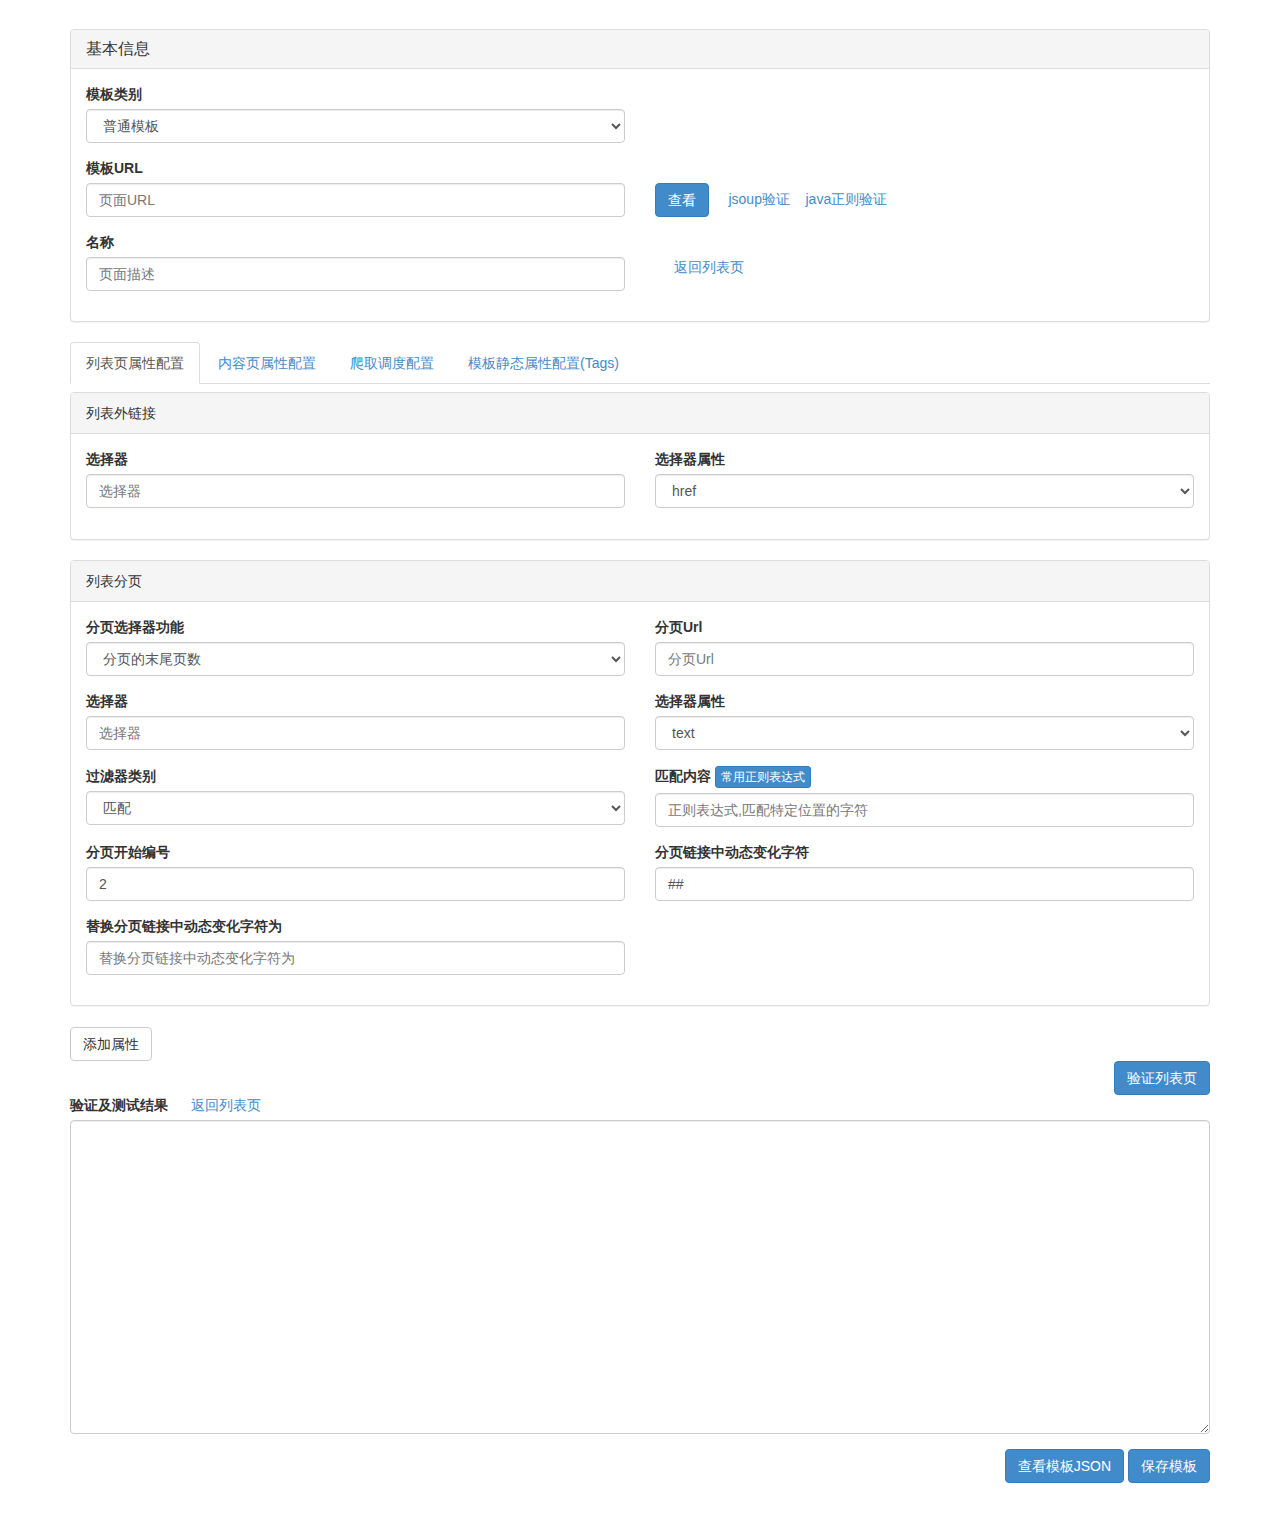
<file: src/main/webapp/pages/template-main.html>
<!DOCTYPE html>
<html>
<head>
    <meta charset="UTF-8">
    <link rel="stylesheet" href="../css/bootstrap.css" type="text/css"/>
    <link rel="stylesheet" href="../css/main.css" type="text/css"/>
    <script src="../js/jQuery.js" type="text/javascript"></script>
    <script src="../js/bootstrap.min.js" type="text/javascript"></script>
    <script src="../js/knockout.js" type="text/javascript"></script>
    <script src="../js/template-main.js" type="text/javascript"></script>
    <title>配置模板</title>
</head>
<body>

<!--常用信息的帮助页面-->
<div class="modal fade bs-example-modal-lg" id="modal-contentHelp" tabindex="-1" role="dialog"
     aria-labelledby="modalContentHelpTitle"
     aria-hidden="true">
    <div class="modal-dialog modal-lg">
        <div class="modal-content">
            <div class="modal-header">
                <button type="button" class="close" data-dismiss="modal"><span aria-hidden="true">&times;</span><span class="sr-only">Close</span></button>
                <h4 class="modal-title" id="modalContentHelpTitle">常用正则表达式</h4>
            </div>
            <div class="modal-body" id="modal-contentHelp-body">
                <!--时间过滤器帮助-->
                <div class="row">
                    <div class="col-md-12">
                        <div class="panel panel-primary">
                            <div class="panel-heading">
                                <mark>时间过滤器</mark>
                                常用表达式
                            </div>
                            <div class="panel-body">
                                <dl class="dl-horizontal">
                                    <dt>年月日时分秒</dt>
                                    <dd>
                                        (20\d{2}[-|/|年](?:0?[1-9]|1[012])[-|/|月](?:0?[1-9]|[12][0-9]|3[01])日?\s+\d{1,2}:\d{1,2}:\d{1,2})
                                    </dd>
                                    <dt>年月日时分</dt>
                                    <dd>
                                        (20\d{2}[-|/|年](?:0?[1-9]|1[012])[-|/|月](?:0?[1-9]|[12][0-9]|3[01])日?\s+\d{1,2}:\d{1,2})
                                    </dd>
                                    <dt> 年月日</dt>
                                    <dd>(20\d{2}[-|/|年](?:0?[1-9]|1[012])[-|/|月](?:0?[1-9]|[12][0-9]|3[01])日?)</dd>
                                </dl>
                            </div>
                        </div>
                    </div>
                </div>
                <!--时间格式化器帮助-->
                <div class="row">
                    <div class="col-md-12">
                        <div class="panel panel-primary">
                            <div class="panel-heading">
                                <mark>时间格式化器</mark>
                                常用表达式
                            </div>
                            <div class="panel-body">
                                <dl class="dl-horizontal">
                                    <dt>年-月-日</dt>
                                    <dd>yyyy-MM-dd</dd>
                                    <dt>年-月-日 时:分</dt>
                                    <dd>yyyy-MM-dd HH:mm</dd>
                                    <dt>年-月-日 时:分:秒</dt>
                                    <dd>yyyy-MM-dd HH:mm:ss</dd>
                                </dl>
                            </div>
                        </div>
                    </div>
                </div>
                <!--列表分页过滤器-->
                <div class="row">
                    <div class="col-md-12">
                        <div class="panel panel-primary">
                            <div class="panel-heading">
                                <mark>列表分页过滤器</mark>
                                常用表达式
                            </div>
                            <div class="panel-body">
                                <dl class="dl-horizontal">
                                    <dt>分页末尾页数</dt>
                                    <dd>\d+</dd>
                                    <dd>/(\d+)页</dd>
                                    <dd>共(\d+)页</dd>
                                </dl>
                            </div>
                        </div>
                    </div>
                </div>
            </div>
            <div class="modal-footer">
                <button type="button" class="btn btn-default" data-dismiss="modal">Close</button>
            </div>
        </div>
    </div>
</div>

<!--显示html内容-->
<div class="modal fade bs-example-modal-lg" id="modal-viewHtml" tabindex="-1" role="dialog"
     aria-labelledby="modalHtmlTitle"
     aria-hidden="true">
    <div class="modal-dialog modal-lg">
        <div class="modal-content">
            <div class="modal-header">
                <button type="button" class="close" data-dismiss="modal"><span aria-hidden="true">&times;</span><span
                        class="sr-only">Close</span></button>
                <h4 class="modal-title" id="modalHtmlTitle">html内容</h4>
            </div>
            <div class="modal-body" id="modal-viewHtml-body">
                <div class="text-center">
                    <img src="../image/load.gif">
                </div>
            </div>
            <div class="modal-footer">
                <button type="button" class="btn btn-default" data-dismiss="modal">Close</button>
            </div>
        </div>
    </div>
</div>

<!--显示错误信息-->
<div class="modal fade bs-example-modal-lg" id="modal_showErrorMessage" tabindex="-1" role="dialog"
     aria-labelledby="modal_showErrorTitle" aria-hidden="true">
    <div class="modal-dialog modal-lg">
        <div class="modal-content">
            <div class="modal-header">
                <button type="button" class="close" data-dismiss="modal"><span aria-hidden="true">&times;</span><span
                        class="sr-only">Close</span></button>
                <h4 class="modal-title" id="modal_showErrorTitle">错误信息</h4>
            </div>
            <div class="modal-body">
                <div id="modal_body_showError"></div>
            </div>
            <div class="modal-footer">
                <button type="button" class="btn btn-default" data-dismiss="modal">确定</button>
            </div>
        </div>
    </div>
</div>

<div class="container">

    <!--标题-->
    <div class="row">
        <div class="col-md-12">
            <h3 class="text-center" id="title_config"></h3>
        </div>
    </div>

    <!--和搜索引擎相关按钮-->
    <div class="row">
        <div class="col-md-12">
            <button type="button" data-bind="click: bulkSearchTemplates, visible: showSearchTemplateBtn"
                    class="btn btn-primary">由关键字批量生成模板及增量模板
            </button>
        </div>
    </div>

    <!--基本属性-->
    <div class="row addRowTopMargin" data-bind="with: basicInfoViewModel">
        <div class="col-md-12">
            <div class="panel panel-default">
                <div class="panel-heading">
                    <h3 class="panel-title">基本信息</h3>
                </div>
                <div class="panel-body">
                    <div class="row">
                        <div class="col-md-12">
                            <div class="form-group">
                                <div class="row">
                                    <div class="col-md-12">
                                        <label>模板类别</label>
                                    </div>
                                    <div class="col-md-6">
                                        <select class="form-control"
                                                data-bind="options: templateTypes, value:templateTypesSelected"></select>
                                    </div>
                                    <div class="col-md-6"></div>
                                </div>
                            </div>
                        </div>
                        <div class="col-md-12">
                            <div class="form-group">
                                <div class="row">
                                    <div class="col-md-12">
                                        <label for="txt_url">模板URL</label>
                                    </div>
                                    <div class="col-md-6">
                                        <input type="text" class="form-control" data-bind="value: url" id="txt_url"
                                               placeholder="页面URL">
                                    </div>
                                    <div class="col-md-6">
                                        <button type="button" data-bind="click: viewHtmlContent"
                                                class="btn btn-primary">查看
                                        </button>
                                        &nbsp;&nbsp;&nbsp;&nbsp;<a href="http://try.jsoup.org/">jsoup验证</a>&nbsp;&nbsp;&nbsp;&nbsp;<a
                                            href="http://www.regexworld.com/">java正则验证</a>
                                    </div>
                                </div>
                            </div>
                        </div>
                        <div class="col-md-12" data-bind="visible: showSearchTemplateElement">
                            <div class="form-group">
                                <div class="row">
                                    <div class="col-md-6">
                                        <label>模板URL查询关键字</label>
                                        <input type="text" data-bind="value: currentString" class="form-control"
                                               placeholder="模板URL动态变化内容">
                                    </div>
                                    <div class="col-md-6"></div>
                                </div>
                            </div>
                        </div>
                        <div class="col-md-12">
                            <div class="form-group">
                                <div class="row">
                                    <div class="col-md-12">
                                        <label for="txt_webName">名称</label>
                                    </div>
                                    <div class="col-md-6">
                                        <input type="text" data-bind="value: name" class="form-control" id="txt_webName"
                                               placeholder="页面描述">
                                    </div>
                                    <div class="col-md-6">
                                        &nbsp;&nbsp;&nbsp;&nbsp;
                                        <a href="../index.html">返回列表页</a>
                                    </div>
                                </div>
                            </div>
                        </div>
                    </div>
                </div>
            </div>
        </div>
    </div>

    <!--tab菜单-->
    <div class="row">
        <div class="col-md-12">
            <div role="tabpanel">
                <!-- Nav tabs --> <!--nav nav-tabs nav-stacked-->
                <ul class="nav nav-tabs" role="tablist">
                    <li role="presentation" class="active">
                        <a href="#list_tab" aria-controls="list_tab" role="tab" data-toggle="tab">列表页属性配置</a>
                    </li>
                    <li role="presentation">
                        <a href="#news_tab" aria-controls="news_tab" role="tab" data-toggle="tab">内容页属性配置</a>
                    </li>
                    <li role="presentation">
                        <a href="#schedule_tab" aria-controls="schedule_tab" role="tab" data-toggle="tab">爬取调度配置</a>
                    </li>
                    <li role="presentation">
                        <a href="#templateTag_tab" aria-controls="templateTag_tab" role="tab" data-toggle="tab">模板静态属性配置(Tags)</a>
                    </li>
                </ul>

                <!-- Tab panes -->
                <div class="tab-content">
                    <div role="tabpanel" class="tab-pane active" id="list_tab"></div>
                    <div role="tabpanel" class="tab-pane" id="news_tab"></div>
                    <div role="tabpanel" class="tab-pane" id="schedule_tab"></div>
                    <div role="tabpanel" class="tab-pane" id="templateTag_tab"></div>
                </div>
            </div>
        </div>
    </div>

    <div class="row">
        <div class="col-md-12">
            <!--内容页和列表页主体-->
            <div class="row">
                <!--验证结果-->
                <div class="col-md-12">
                    <div class="form-group">
                        <label id="lbl_result_title">验证及测试结果</label>
                        &nbsp;&nbsp;&nbsp;&nbsp;
                        <a href="../index.html">返回列表页</a>
                        &nbsp;&nbsp;&nbsp;&nbsp;
                        <button id="btn_showErrorMessage" data-target="#modal_showErrorMessage" data-toggle="modal" class="btn btn-warning btn-xs" style="display: none">错误信息格式化显示</button>
                        <div id="test_validate_result">
                            <textarea id="txt_testResult" class="form-control" rows="15"></textarea>
                        </div>
                    </div>
                </div>

                <!--保存测试按钮-->
                <div class="col-md-12">
                    <div class="row text-right">
                        <div class="col-md-12">
                            <!--<button type="button" data-bind="click: saveToLocalFile" class="btn btn-primary">保存到文件</button>-->
                            <button type="button" data-bind="click: templateTest" class="btn btn-primary">查看模板JSON</button>
                            <!--<button type="button" data-bind="click: saveIncreaseTemplate" class="btn btn-primary">保存增量模板</button>-->
                            <button type="button" data-bind="click: saveTemplate" class="btn btn-primary">保存模板</button>
                        </div>
                    </div>
                </div>

            </div>
        </div>
    </div>

    <!--分割符-->
    <div class="row" style="height: 30px;">
        <div class="col-md-12"></div>
    </div>
</div>
</body>
</html>
</file>
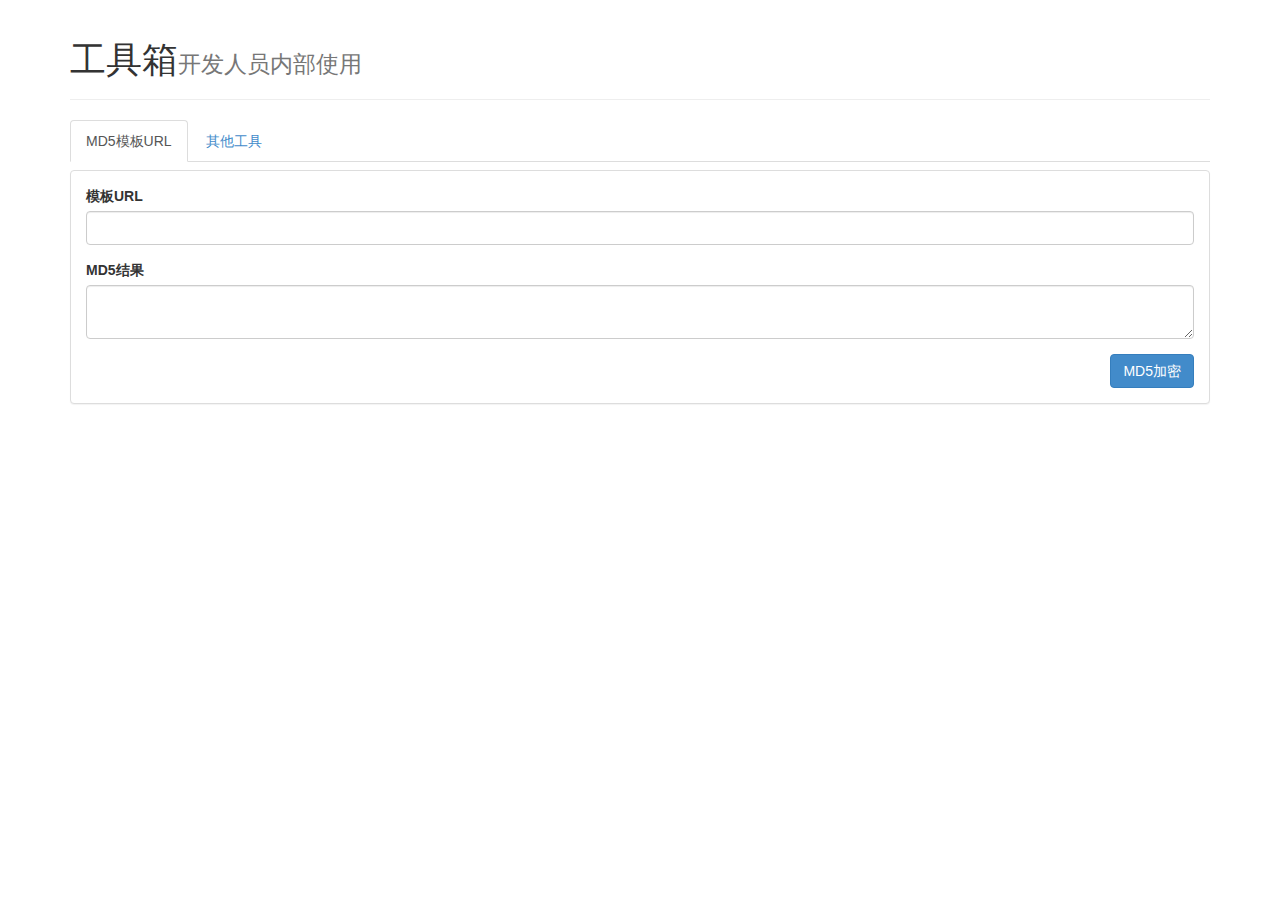
<file: src/main/webapp/pages/develop/develop-main.html>
<!DOCTYPE html>
<html>
<head lang="en">
    <meta charset="UTF-8">
    <link rel="stylesheet" href="../../css/bootstrap.css" type="text/css"/>
    <link rel="stylesheet" href="../../css/main.css" type="text/css"/>
    <script src="../../js/jQuery.js" type="text/javascript"></script>
    <script src="../../js/bootstrap.min.js" type="text/javascript"></script>
    <script src="../../js/knockout.js" type="text/javascript"></script>
    <script src="../../js/develop-main.js" type="text/javascript"></script>
    <title>开发人员工具箱</title>
</head>
<body>

<div class="container">

    <div class="row">
        <div class="col-md-12">
            <div class="page-header">
                <h1>工具箱<small>开发人员内部使用</small></h1>
            </div>
        </div>
    </div>

    <div class="row">
        <div class="col-md-12">
            <div role="tabpanel">

                <!-- Nav tabs -->
                <ul class="nav nav-tabs" role="tablist">
                    <li role="presentation" class="active"><a href="#md5_url" aria-controls="md5_url" role="tab" data-toggle="tab">MD5模板URL</a></li>
                    <li role="presentation"><a href="#other" aria-controls="other" role="tab" data-toggle="tab">其他工具</a></li>
                </ul>

                <!-- Tab panes -->
                <div class="tab-content">
                    <div role="tabpanel" class="tab-pane active" id="md5_url">
                        <div class="row addRowTopMargin">
                            <div class="col-md-12">
                                <div class="panel panel-default">
                                    <div class="panel-body">

                                        <div class="row">
                                            <div class="col-md-12">
                                                <div class="form-group">
                                                    <label>模板URL</label>
                                                    <input id="md5_template_url" class="form-control">
                                                </div>

                                                <div class="form-group">
                                                    <label>MD5结果</label>
                                                    <textarea id="md5_textArea" class="form-control" rows="2"></textarea>
                                                </div>
                                            </div>

                                            <div class="col-md-12 text-right">
                                                <button type="button" id="md5_encrypt" class="btn btn-primary">MD5加密</button>
                                            </div>
                                        </div>

                                    </div>
                                </div>
                            </div>
                        </div>
                    </div>
                    <div role="tabpanel" class="tab-pane" id="other">
                        <div class="row addRowTopMargin">
                            <div class="col-md-12">
                                <div class="panel panel-default">
                                    <div class="panel-body">
                                        待添加....
                                    </div>
                                </div>
                            </div>
                        </div>
                    </div>
                </div>

            </div>
        </div>
    </div>


</div>

</body>
</html>
</file>
<file: src/main/webapp/css/main.css>
.addRowTopMargin {
    margin-top: 8px;
}
</file>
